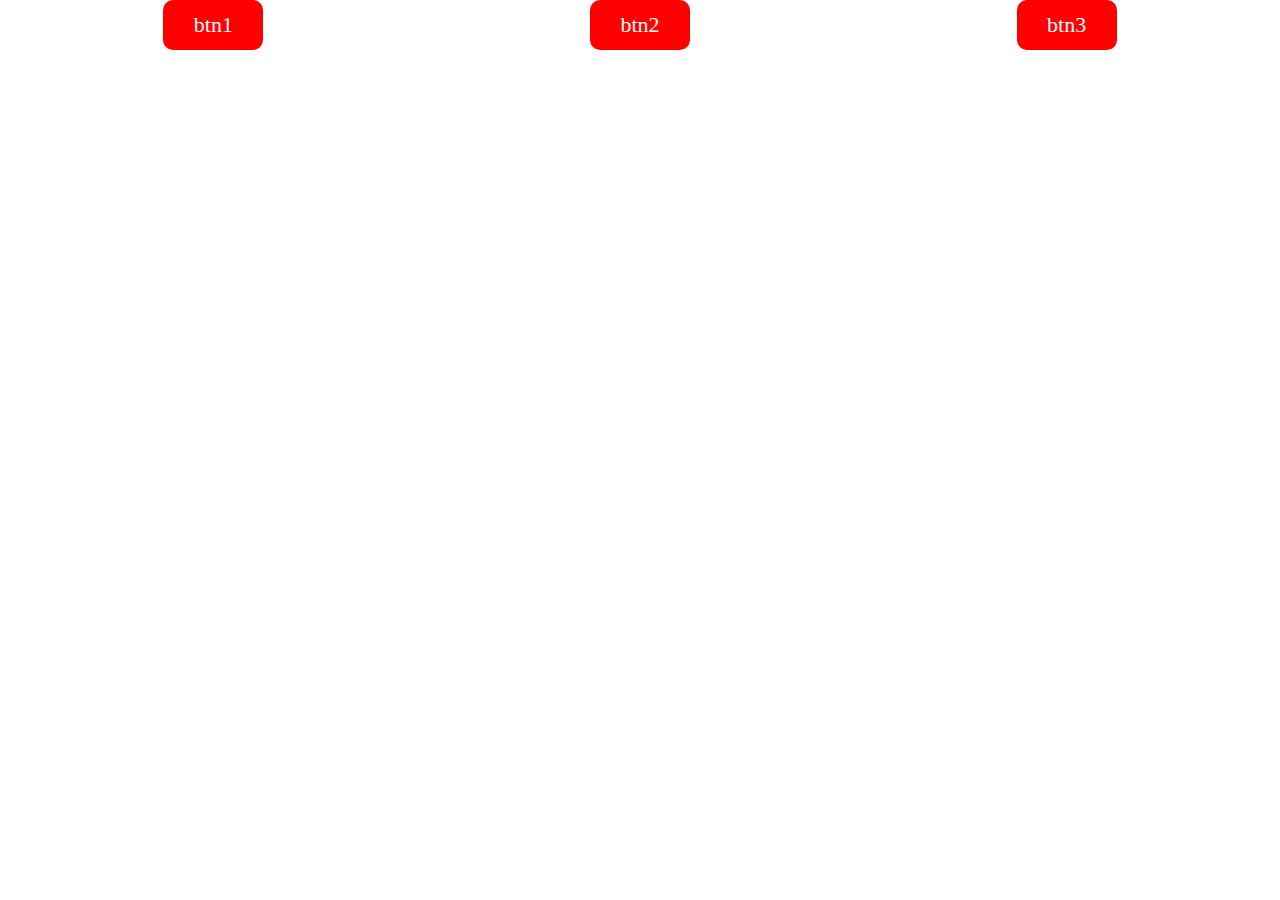
<file: javascrip/pr2.html>
<!DOCTYPE html>
<html lang="en">

<head>
    <meta charset="UTF-8">
    <meta http-equiv="X-UA-Compatible" content="IE=edge">
    <meta name="viewport" content="width=device-width, initial-scale=1.0">
    <title>P-R-2</title>
    <link rel="stylesheet" href="css/pr2.css">
</head>

<body>
    <div class="container">
        <div class="navbar">
            <div class="btn1">btn1</div>
            <div class="btn2">btn2</div>
            <div class="btn3">btn3</div>
        </div>
        <div class="cards">
            <div class="card1">
                Lorem ipsum dolor sit amet consectetur adipisicing elit. Reprehenderit, laborum quidem ea explicabo
                sapiente inventore ex soluta ratione repellat nulla ducimus vel repellendus neque consequatur quos
                maiores asperiores dolorum iure.
            </div>
            <div class="card2">
                <table border="1" >
                    <thead>
                        <tr>
                            <th>
                                Ism:
                            </th>
                            <th>
                                Familya
                            </th>
                            <th>
                                Nomer:
                            </th>
                        </tr>
                    </thead>
                    <tbody>
                        <tr>
                            <td>
                                Jasurbek
                            </td>
                            <td>
                                Ibrohimov
                            </td>
                            <td>
                                90 123 45 67
                            </td>
                        </tr>
                    </tbody>
                </table>
            </div>
            <div class="card3"></div>
        </div>
    </div>



</body> 
<script src="js/pr2.js"></script>

</html>
</file>
<file: javascrip/css/pr2.css>
* {
  margin: 0;
  padding: 0;
  box-sizing: border-box;
}
.container {
  width: 100%;
  height: 100vh;
}
.navbar {
  display: flex;
  justify-content: space-around;
  align-items: center;
}
.navbar div {
  width: 100px;
  height: 50px;
  border-radius: 10px;
  background-color: red;
  color: white;
  display: flex;
  align-items: center;
  justify-content: center;
  font-size: 22px;
  cursor: pointer;
}
.cards {
  width: 100%;
  display: flex;
  justify-content: space-around;
}
.card1,
.card2,
.card3 {
  width: 0px;
  height: 300px;
  background-color: blue;
  transition: all 0.2s ease;
  color: #fff;
  overflow: hidden;
}
/* js class */
.blok{
  width: 300px !important;
  height: 400px;
  background-color: red;
  border-radius: 10px;
  padding: 20px 30px;
}
.none{
  display: none;
}
</file>
